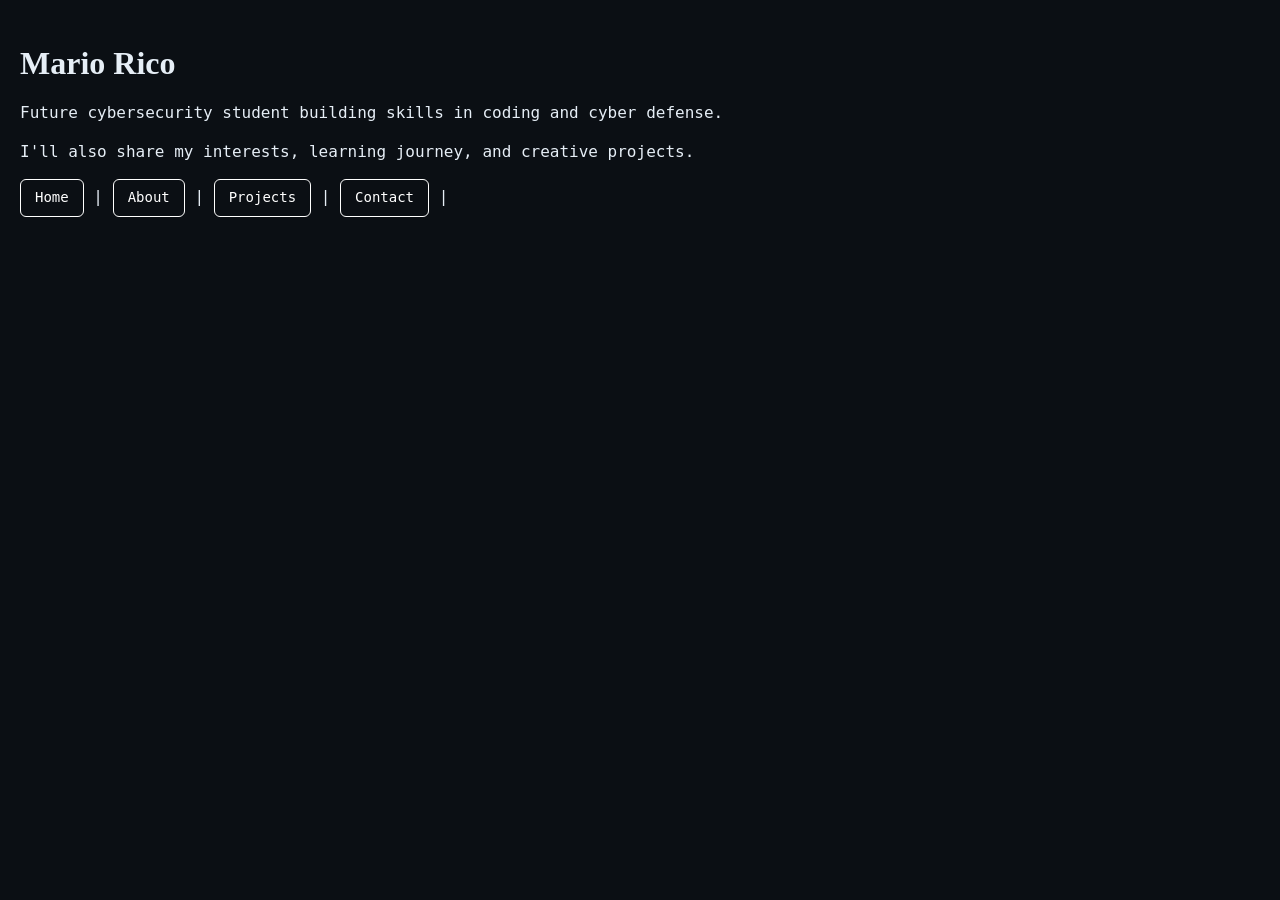
<file: index.html>
<!DOCTYPE html>
<html>
<head>
  <link href="https://fonts.googleapis.com/css2?family=Dancing+Script&display=swap" rel="stylesheet">
  <link rel="stylesheet" href="style.css"/>
  <title>Mario Rico | Cyber Portfolio</title>
</head>
<body>
    
  <h1>Mario Rico</h1>
  <p>Future cybersecurity student building skills in coding and cyber defense.</p>
  <p>I'll also share my interests, learning journey, and creative projects. 

  <nav>
    <a href="index.html" class="back-btn">Home</a> |
    <a href="about.html" class="back-btn">About</a> |
    <a href="projects.html" class="back-btn">Projects</a> |
    <a href="contact.html" class="back-btn">Contact</a> |
  </nav>

</body>
</html>
</file>
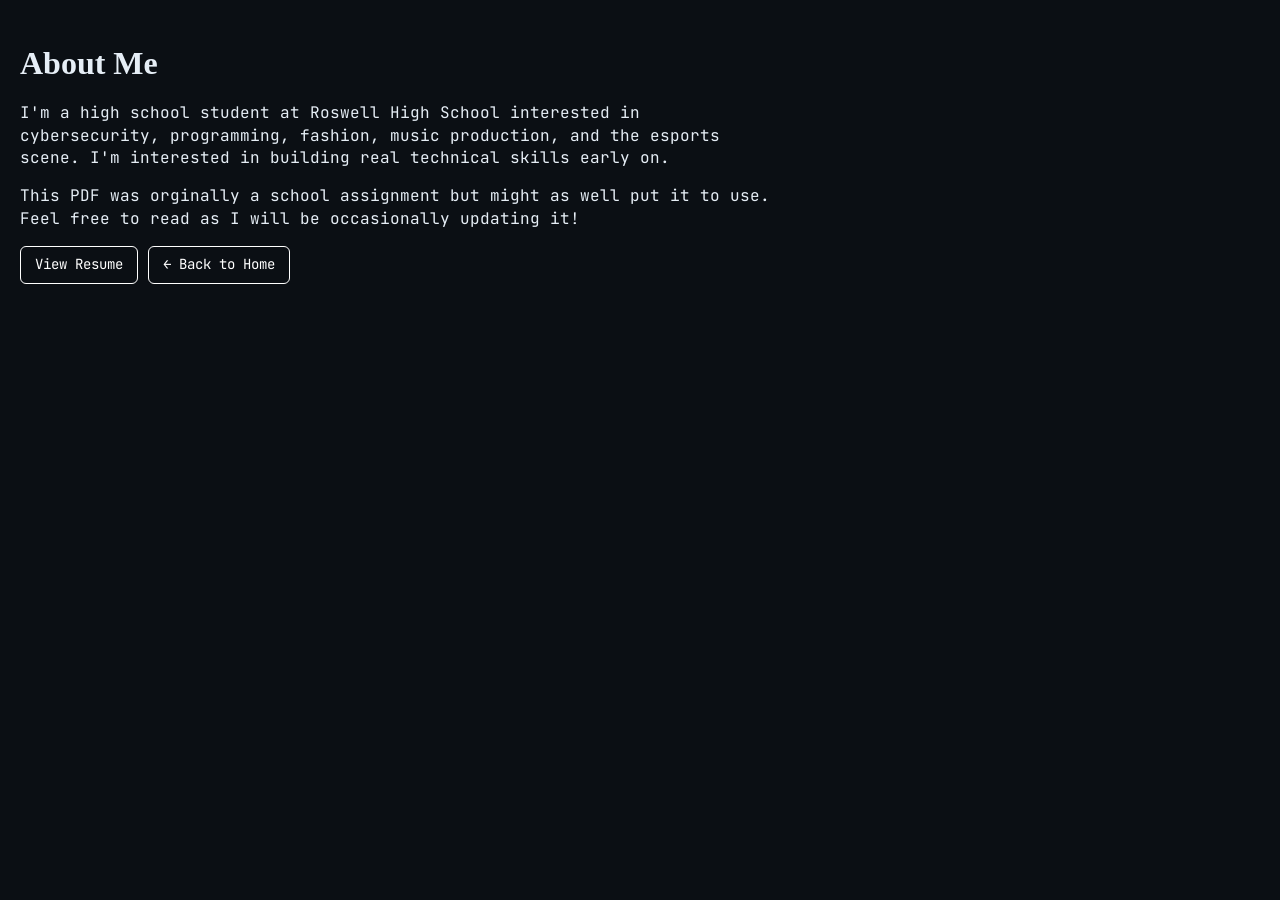
<file: about.html>
<!DOCTYPE html>
<html>
<head>
  <title>About Me</title>
  <link rel="preconnect" href="https://fonts.googleapis.com">
  <link rel="preconnect" href="https://fonts.gstatic.com" crossorigin>
  <link href="https://fonts.googleapis.com/css2?family=JetBrains+Mono:wght@300;400;600&display=swap" rel="stylesheet">

  <link rel="stylesheet" href="style.css"/>
</head>

<body>

  <h1>About Me</h1>
  <p>
    I'm a high school student at Roswell High School interested in cybersecurity, programming, fashion, music production, and the esports scene. I'm interested in building real technical skills early on.
  </p>

  <p>
    This PDF was orginally a school assignment but might as well put it to use. Feel free to read as I will be occasionally updating it!
  </p>
 <a href="Resume (1).pdf" target="_blank" class="back-btn">View Resume</a>

  
 <a href="index.html" class="back-btn">&larr; Back to Home</a>

</body>
</html>
</file>
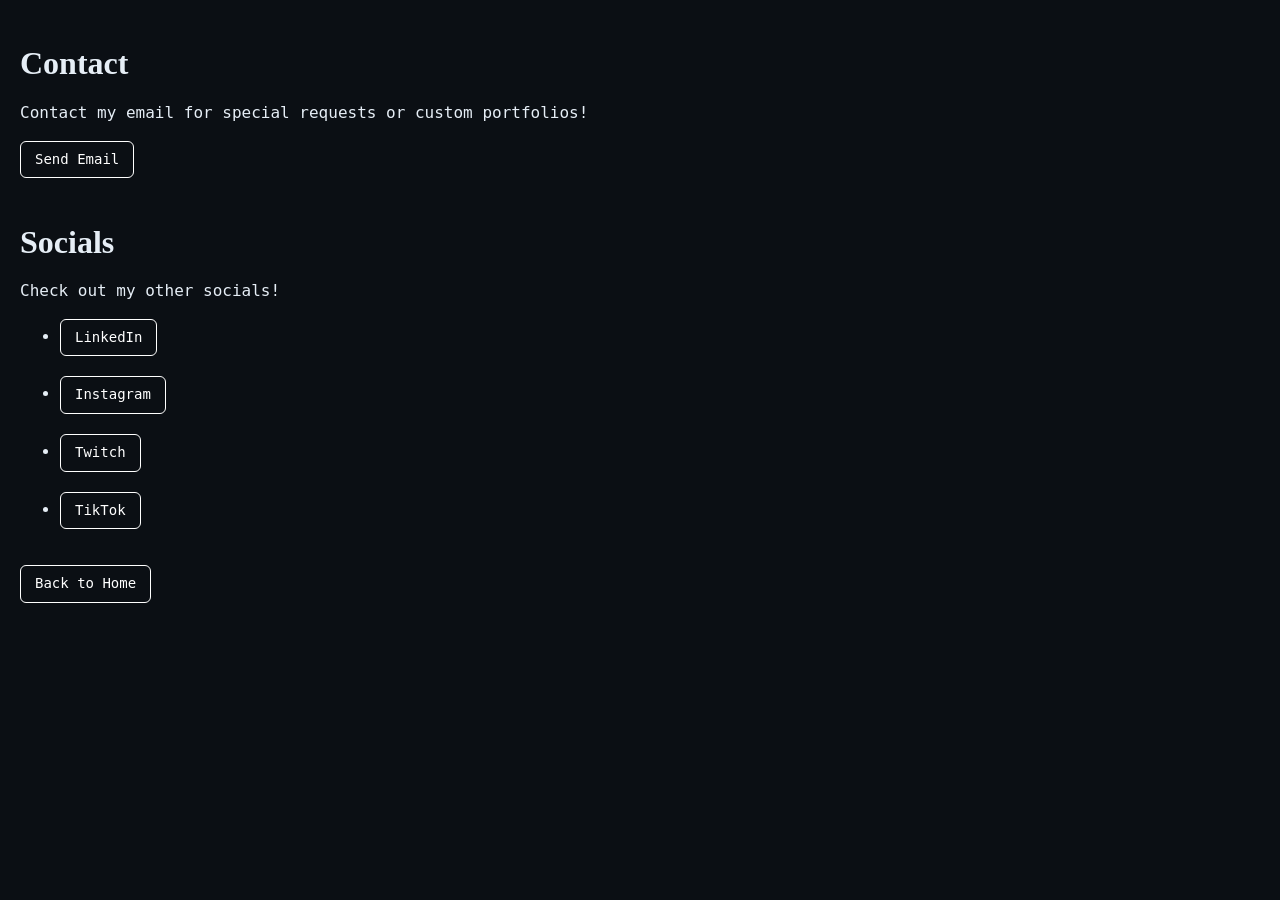
<file: contact.html>
<!DOCTYPE html>
<html>
<head>
  <title>Socials</title>
  <link rel="stylesheet" href="style.css"/>
  <link href="https://fonts.googleapis.com/css2?family=Dancing+Script&display=swap" rel="stylesheet">
</head>
<body>

  <h1>Contact</h1>
  <p>Contact my email for special requests or custom portfolios!</p>
  
  <a href="mailto:r1co.studi030@gmail.com" class="back-btn">
    Send Email
  </a>
  
  <h1>Socials</h1>
  <p>Check out my other socials!</p>
  <ul>
    <li><a href="https://www.linkedin.com/in/mario-rico-709335380?utm_source=share_via&utm_content=profile&utm_medium=member_ios" target="_blank" class="back-btn">LinkedIn</a></li>
    <li><a href="https://www.instagram.com/r2.coo/?hl=en" target="_blank" class="back-btn">Instagram</a></li>
    <li><a href="https://www.twitch.tv/r2c00" target="_blank" class="back-btn">Twitch</a></li>
    <li><a href="https://www.tiktok.com/@redep1oy" target="_blank" class="back-btn">TikTok</a></li>
  </ul>
  <a href="index.html" class="back-btn">Back to Home</a>

</body>
</html>
</file>
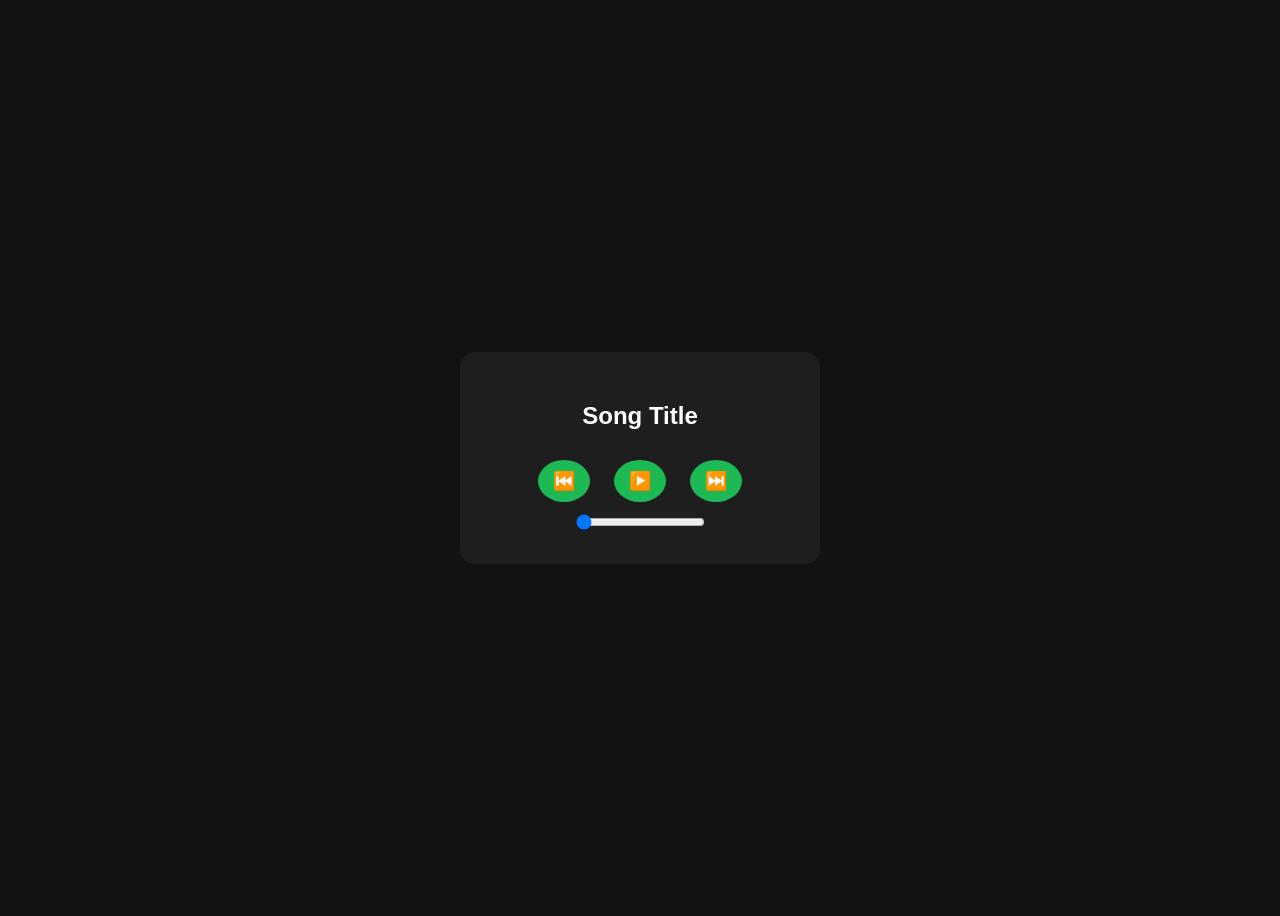
<file: music.html>
<!DOCTYPE html>
<html lang="en">
<head>
    <meta charset="UTF-8">
    <title>Mini Music Player</title>
    <link rel="stylesheet" href="music.css">
</head>
<body>

<div class="player">
    <h2 id="title">Song Title</h2>
    <audio id="audio"></audio>

    <div class="controls">
        <button id="prev">⏮️</button>
        <button if="play">▶️</button>
        <button id="next">⏭️</button>
    </div>

    <input type="range" id="progress" value="0">
</div>

<script src="script.js"></script>
</body>
</html>
</file>
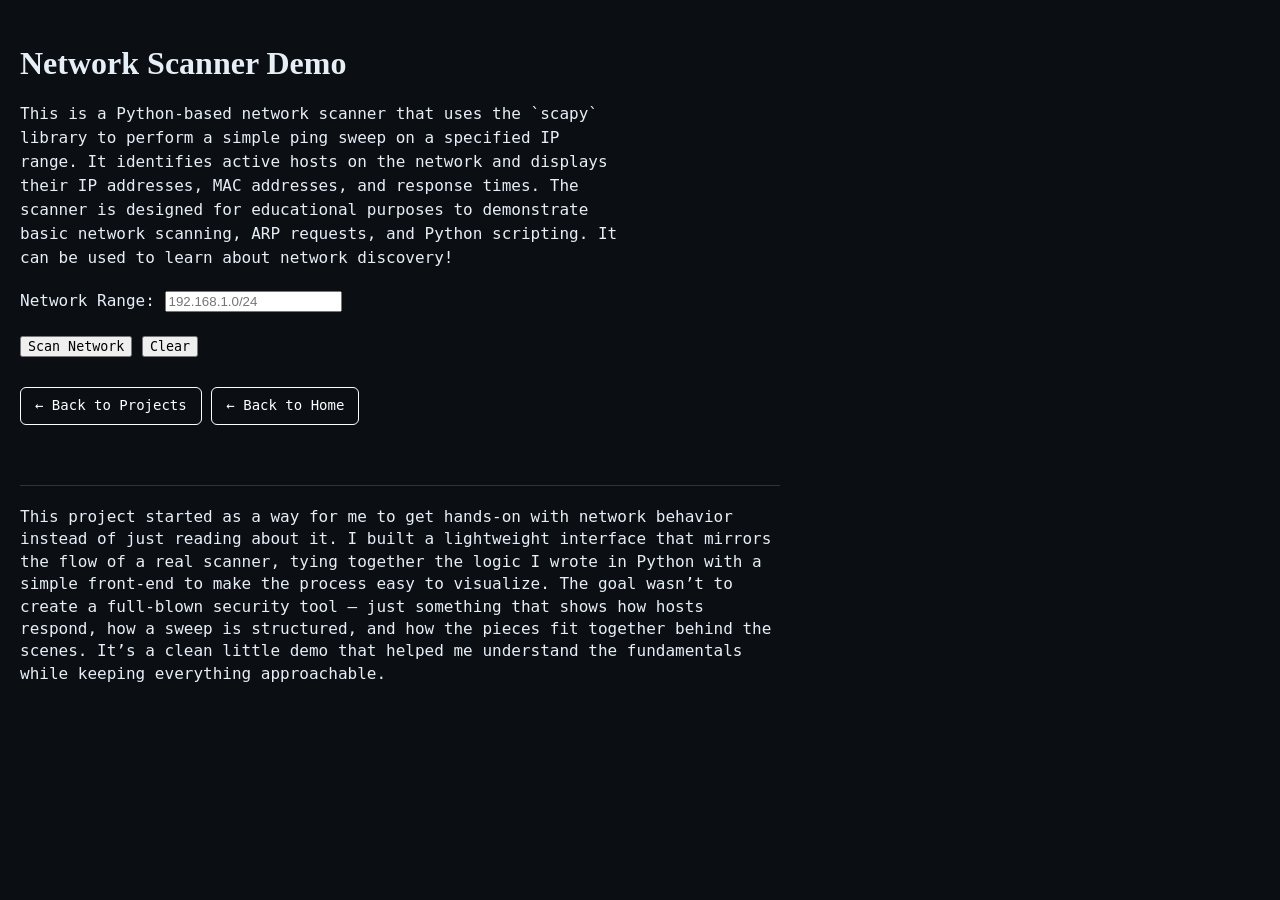
<file: network_scanner.html>
<!DOCTYPE html>
<html>
<head>
    <title>Network Scanner</title>
    <link rel="stylesheet" href="style.css"/>
</head>
<body>

    <h1>Network Scanner Demo</h1>

    <p class="project-description">
    This is a Python-based network scanner that uses the `scapy` library to perform a simple ping sweep on a specified IP range. It identifies active hosts on the network and displays their IP addresses, MAC addresses, and response times. The scanner is designed for educational purposes to demonstrate basic network scanning, ARP requests, and Python scripting. It can be used to learn about network discovery!
    </p>
    
    <div class="scanner-section">
        <label>Network Range:</label>
        <input type="text" id="range" placeholder="192.168.1.0/24">

        <br><br>

        <button onclick="scan()">Scan Network</button>
        <button onclick="clearResults()">Clear</button>

        <pre id="output"></pre>
    </div>

    <a href="projects.html" class="back-btn">&larr; Back to Projects</a>
    <a href="index.html" class="back-btn">&larr; Back to Home</a>
    <script src="scanner.js"></script>

    <p class="build-notes">
    This project started as a way for me to get hands‑on with network behavior instead of just reading about it. I built a lightweight interface that mirrors the flow of a real scanner, tying together the logic I wrote in Python with a simple front‑end to make the process easy to visualize. The goal wasn’t to create a full‑blown security tool — just something that shows how hosts respond, how a sweep is structured, and how the pieces fit together behind the scenes. It’s a clean little demo that helped me understand the fundamentals while keeping everything approachable.
    </p></h2>
</body>
</html>
</file>
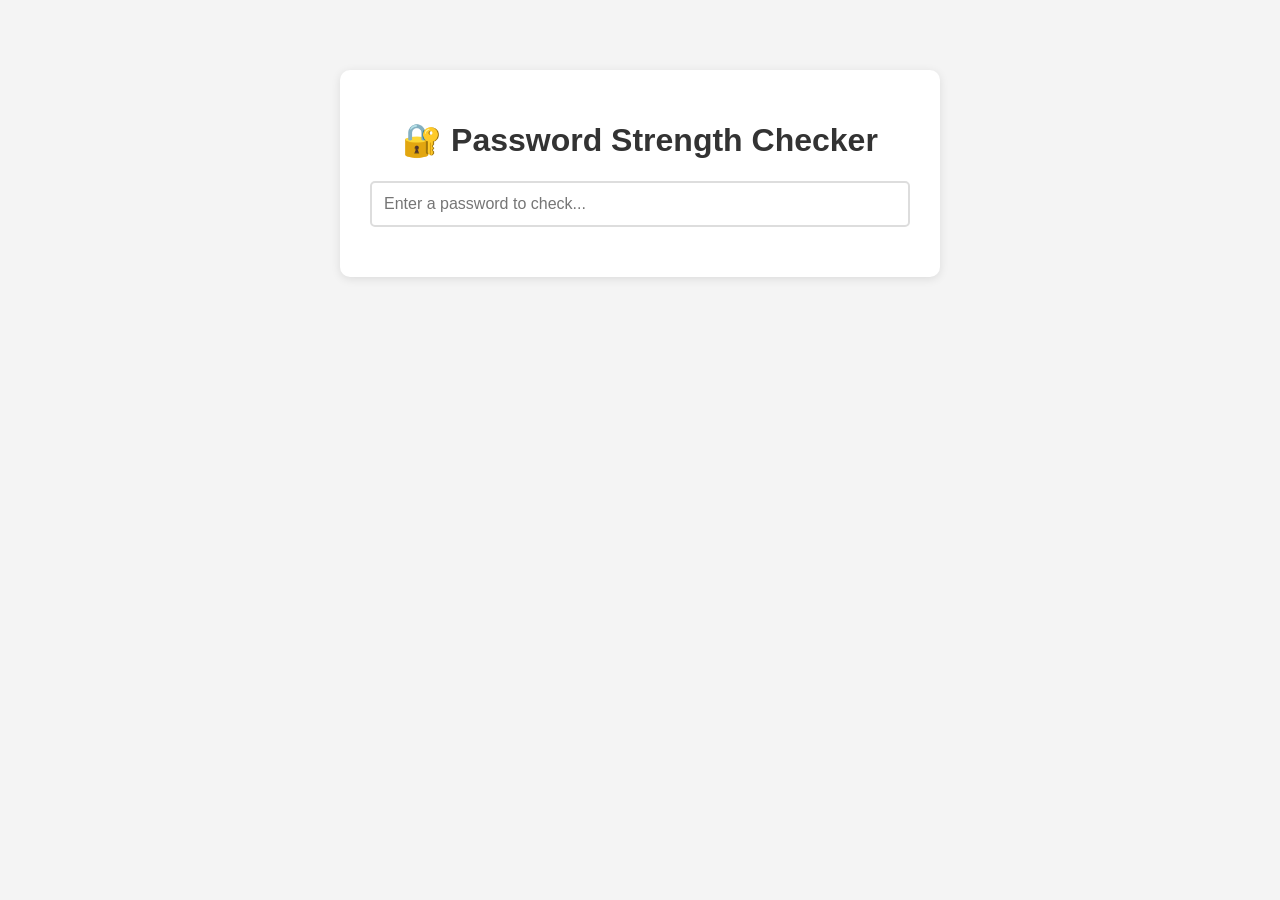
<file: password_checker.html>
<!DOCTYPE html>
<html lang="en">
<head>
    <meta charset="UTF-8">
    <meta name="viewport" content="width=device-width, initial-scale=1.0">
    <title>Password Strength Checker</title>
    <style>
        body {
            font-family: Arial, sans-serif;
            max-width: 600px;
            margin: 50px auto;
            padding: 20px;
            background-color: #f4f4f4;
        }
        .container {
            background: white;
            padding: 30px;
            border-radius: 10px;
            box-shadow: 0 2px 10px rgba(0,0,0,0.1);
        }
        h1 {
            color: #333;
            text-align: center;
        }
        input {
            width: 100%;
            padding: 12px;
            font-size: 16px;
            border: 2px solid #ddd;
            border-radius: 5px;
            box-sizing: border-box;
            margin-bottom: 20px;
        }
        .result {
            margin-top: 20px;
            padding: 15px;
            border-radius: 5px;
            display: none;
        }
        .weak {
            background-color: #ffebee;
            border-left: 4px solid #f44336;
        }
        .medium {
            background-color: #fff3e0;
            border-left: 4px solid #ff9800;
        }
        .strong {
            background-color: #e8f5e9;
            border-left: 4px solid #4caf50;
        }
        .strength-text {
            font-size: 24px;
            font-weight: bold;
            margin-bottom: 10px;
        }
        .feedback {
            margin-top: 10px;
        }
        .feedback-item {
            padding: 5px 0;
            color: #666;
        }
    </style>
</head>
<body>
    <div class="container">
        <h1>🔐 Password Strength Checker</h1>
        <input type="text" id="passwordInput" placeholder="Enter a password to check..." autocomplete="off">
        
        <div id="result" class="result">
            <div class="strength-text" id="strengthText"></div>
            <div id="score"></div>
            <div class="feedback" id="feedback"></div>
        </div>
    </div>

    <script>
        const passwordInput = document.getElementById('passwordInput');
        const result = document.getElementById('result');
        const strengthText = document.getElementById('strengthText');
        const scoreDiv = document.getElementById('score');
        const feedbackDiv = document.getElementById('feedback');

        passwordInput.addEventListener('input', function() {
            const password = this.value;
            
            if (password.length === 0) {
                result.style.display = 'none';
                return;
            }

            let score = 0;
            let feedback = [];

            // Check 1: Length >= 8
            if (password.length >= 8) {
                score += 1;
            } else {
                feedback.push("❌ Password should be at least 8 characters");
            }

            // Check 2: Length >= 12
            if (password.length >= 12) {
                score += 1;
                feedback.push("✅ Great length!");
            }

            // Check 3: Has lowercase
            if (/[a-z]/.test(password)) {
                score += 1;
            } else {
                feedback.push("❌ Add some lowercase letters");
            }

            // Check 4: Has uppercase
            if (/[A-Z]/.test(password)) {
                score += 1;
            } else {
                feedback.push("❌ Add some uppercase letters");
            }

            // Check 5: Has numbers
            if (/\d/.test(password)) {
                score += 1;
            } else {
                feedback.push("❌ Add some numbers");
            }

            // Check 6: Has special characters
            if (/[!@#$%^&*(),.?]/.test(password)) {
                score += 1;
            } else {
                feedback.push("❌ Add special characters like !@#$%");
            }

            // Determine strength
            let strength = "";
            let strengthClass = "";
            
            if (score <= 2) {
                strength = "Weak 🔴";
                strengthClass = "weak";
            } else if (score <= 4) {
                strength = "Moderate 🟡";
                strengthClass = "medium";
            } else {
                strength = "Strong 🟢";
                strengthClass = "strong";
            }

            // Display results
            result.style.display = 'block';
            result.className = 'result ' + strengthClass;
            strengthText.textContent = 'Password Strength: ' + strength;
            scoreDiv.textContent = 'Score: ' + score + '/6';
            
            feedbackDiv.innerHTML = '';
            if (feedback.length > 0) {
                feedbackDiv.innerHTML = '<strong>Feedback:</strong><br>';
                feedback.forEach(function(tip) {
                    feedbackDiv.innerHTML += '<div class="feedback-item">' + tip + '</div>';
                });
            }
        });
    </script>
</body>
</html>
</file>
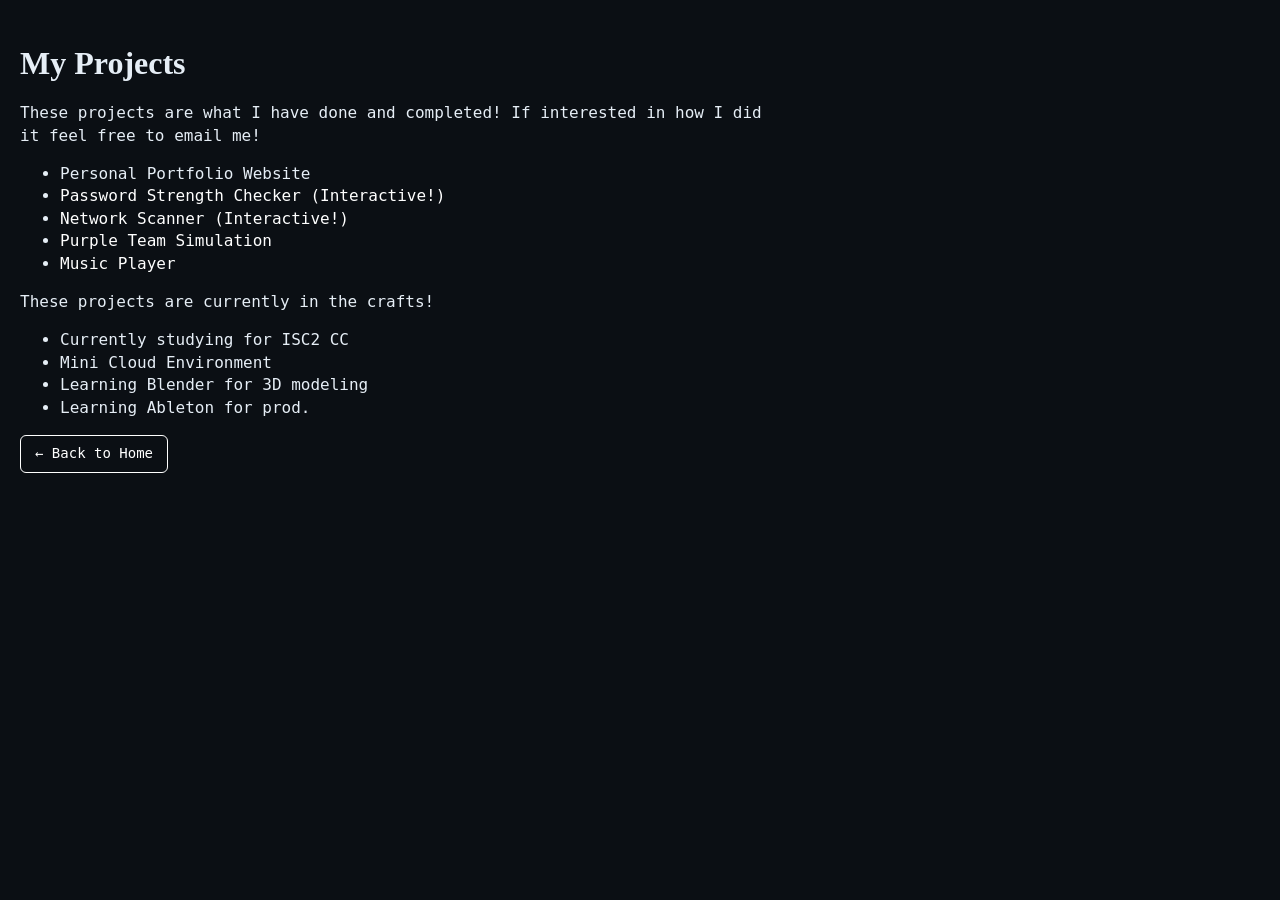
<file: projects.html>
<!DOCTYPE html>
<html>
<head>
  <title>Projects</title>
  <link rel="stylesheet" href="style.css"/>
  <link href="https://fonts.googleapis.com/css2?family=Dancing+Script&display=swap" rel="stylesheet">
</head>
<body>

  <h1>My Projects</h1>

  <p>
    These projects are what I have done and completed! If interested in how I did it feel free to email me!
  </p>
  <ul>
    <li>Personal Portfolio Website</li>
    <li><a href="/PS Check/password_checker.html">Password Strength Checker (Interactive!)</a></li>
    <li><a href="/NW Scan/network_scanner.html">Network Scanner (Interactive!)</a></li>
    <li><a href="/Purp/purp_team.html">Purple Team Simulation</a></li>
    <li><a href="/Music/music.html">Music Player</a></li>
  </ul>

  <p>
    These projects are currently in the crafts!
  <ul>
    <li>Currently studying for ISC2 CC</li>
    <li>Mini Cloud Environment</li>
    <li>Learning Blender for 3D modeling</li>
    <li>Learning Ableton for prod.</li>
  </ul>
  </p>

  <a href="index.html" class="back-btn">&larr; Back to Home</a>

</body>
</html>
</file>
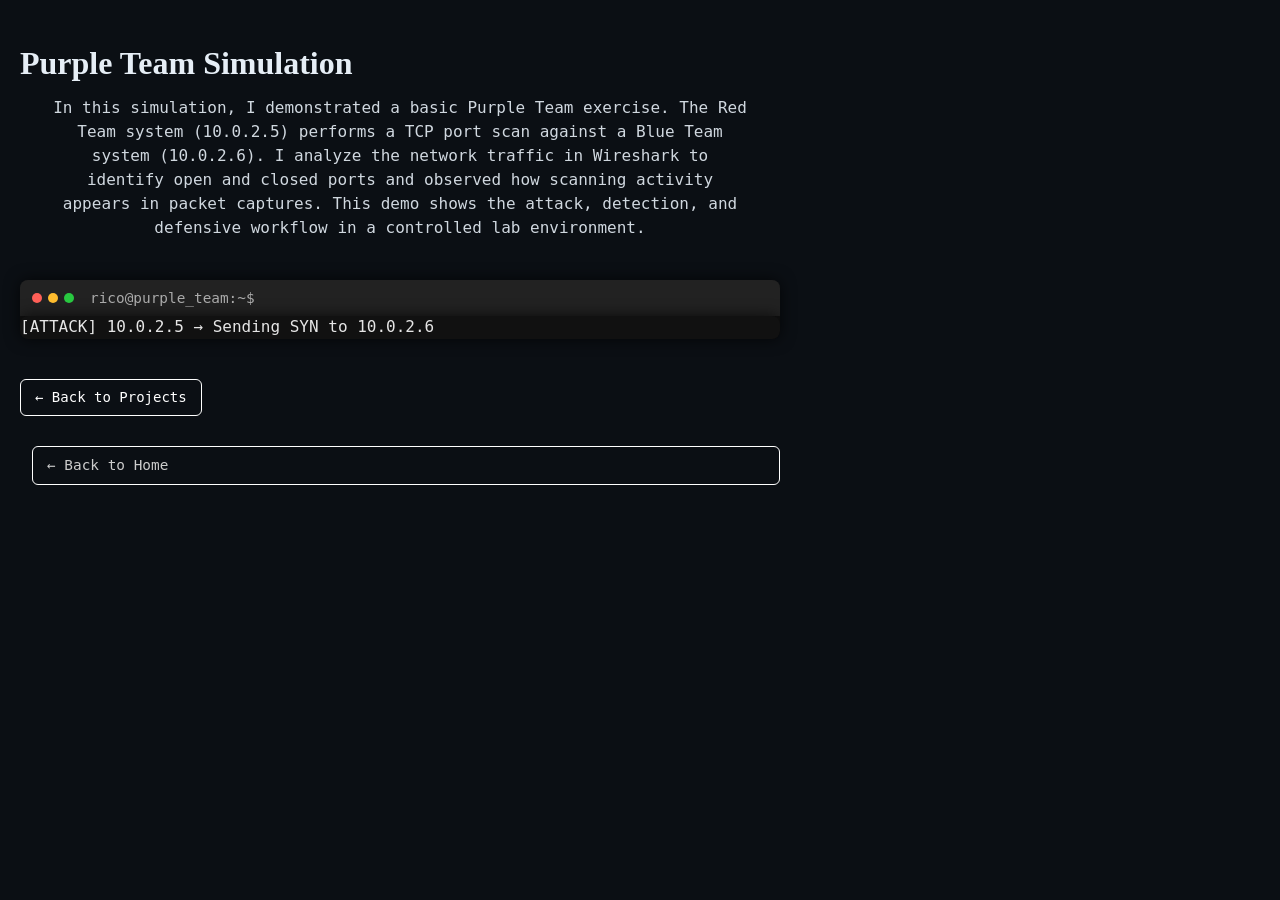
<file: purp_team.html>
<!DOCTYPE html>
<html>
<head>
    <meta charset="UTF-8">
    <meta name="viewport" content="width=device-width, initial-scale=1.0">
    <link href="https://fonts.googleapis.com/css2?family=Dancing+Script&display=swap" rel="stylesheet">
    <link rel="stylesheet" href="style.css"/>
    <title>Purple Team Sim. | RICO</title>

  <link href="https://fonts.googleapis.com/css2?family=Dancing+Script&display=swap" rel="stylesheet">
  <link rel="stylesheet" href="style.css"/>
</head>
<body>

    <h1>Purple Team Simulation</h1>
    <p class="page-description">
        In this simulation, I demonstrated a basic Purple Team exercise. The Red Team system (10.0.2.5) performs a TCP port scan against a Blue Team system (10.0.2.6). I analyze the network traffic in Wireshark to identify open and closed ports and observed how scanning activity appears in packet captures. This demo shows the attack, detection, and defensive workflow in a controlled lab environment.
    </p>
<section id="purple-terminal">
    <div class="terminal">
         <div class="terminal-header">
             <span class="dot red"></span>
            <span class="dot yellow"></span>
            <span class="dot green"></span>
            <span class="terminal-title">rico@purple_team:~$</span>
        </div>
    <div class="terminal body" id="terminal-output"></div>
    </div>
</section>
<script src="purple-terminal.js"></script>
<a href="projects.html" class="back-btn">&larr; Back to Projects</a>
<a href="index.html" class="back-btn terminal-back">&larr; Back to Home</a> 
</body>
</file>
<file: style.css>
h1 {
  font-family: 'Source Serif Pro', serif;
 } 

 body{
    background-color: #0d0d0d;
    color: white;
    font-family: 'Merriweather', serif;
  } 
 .back-btn {
    display: inline-block;
    margin-bottom: 20px;
    padding: 8px 14px;
    border: 1px solid white;
    border-radius: 6px;
    text-decoration: none;
    color: white;
    font-size: 14px;
    transition: all 0.2s ease;
 }
 .back-btn:hover {
    background-color: white;
    color: black;
 
 }

 .project-description {
    margin-bottom: 20px;
    max-width: 600px;
    line-height: 1.5;
 }
.scanner-section {
    margin-bottom: 30px;
}

h1 {
    margin-bottom: 10px;
}
ul li a {
    color: white;
    text-decoration: none;
    border-bottom: 1px solid transparent;
    transition: 0.2s;
}
ul li a:hover {
    border-bottom: 1px solid white;
}
body {
    max-width: 800px;
    margin: auto;
    padding: 20px;
}
.build-notes {
    margin-top: 40px;
    padding-top: 20px;
    border-top: 1px solid #333;
    max-width: 1.6;
}
.build-notes h2 {
    margin-bottom: 10px;
    font-size: 20px;
}
.page-description {
    max-width: 700px;
    margin: 0 auto 25px auto;
    text-align: center;
    font-size: 1rem;
    line-height: 1.5;
    opacity: 0.9;
}

#about-terminal .terminal {
  background-color: #111;
  color: #e5e5e5;
  border-radius: 8px;
  box-shadow: 0 0 15px rgba(0,0,0,0.7);
  font-family: "Fira Code", monospace;
}

#purple-terminal {
  max-width: 800px;
  margin: 40px auto;
}

.page-description {
  max-width: 700px;
  margin: 0 auto 25px auto;
  text-align: center;
  font-size: 1rem;
  line-height: 1.5;
  opacity: 0.9;
}

.terminal {
  background-color: #111;
  border-radius: 8px;
  box-shadow: 0 0 15px rgba(0, 0, 0, 0.7);
  font-family: "Fira Code", monospace;
  color: #e5e5e5;
  overflow: hidden;
}

.terminal-header {
  background-color: #222;
  padding: 8px 12px;
  display: flex;
  align-items: center;
  gap: 6px;
}

.terminal-header .dot {
  width: 10px;
  height: 10px;
  border-radius: 50%;
  display: inline-block;
}

.terminal-header .red { background-color: #ff5f57; }
.terminal-header .yellow { background-color: #febc2e; }
.terminal-header .green { background-color: #28c840; }

.terminal-title {
  margin-left: 10px;
  font-size: 0.9rem;
  color: #aaa;
}

.terminal-body {
  padding: 12px;
  height: 260px;
  overflow-y: auto;
  font-size: 0.9rem;
  line-height: 1.4;
  white-space: pre-wrap;
  margin-bottom: 0;
  padding-bottom: 5px;
}

#about-terminal .terminal {
  background-color: #111;
  color: #e5e5e5;
  border-radius: 8px;
  box-shadow: 0 0 15px rgba(0,0,0,0.7);
  font-family: "Fira Code", monospace;
}

.terminal {
  background-color: #111;
  border-radius: 8px;
  box-shadow: 0 0 15px rgba(0,0,0,0.7);
  font-family: "Fira Code", monospace;
  color: #e5e5e5;
  overflow: hidden;
  padding-bottom: 0;
}

.terminal-header {
  background-color: #222;
  padding: 8px 12px;
  display: flex;
  align-items: center;
  gap: 6px;
}

.terminal-header .dot {
  width: 10px;
  height: 10px;
  border-radius: 50%;
  display: inline-block;
}

.terminal-header .red { background-color: #ff5f57; }
.terminal-header .yellow { background-color: #febc2e; }
.terminal-header .green { background-color: #28c840; }

.terminal-title {
  margin-left: 10px;
  font-size: 0.9rem;
  color: #aaa;
}

.terminal-body {
  position: relative;
  z-index: 1;
  padding: 12px;
  min-height: auto;
  text-align: left;
  white-space: pre-wrap;
  line-height: 1.4;
}

.terminal-buttons {
  margin-top: 15px;
  display: flex;
  justify-content: center;
  gap: 10px;
  flex-wrap: wrap;
}

.terminal-buttons button {
  padding: 8px 14px;
  background-color: #222;
  border: 1px solid #444;
  color: #eee;
  border-radius: 5px;
  cursor: pointer;
  transition: 0.2s;
}

.terminal-buttons button:hover {
  background-color: #333;
  border-color: #666;
}
.sub-buttons {
  margin-top: 30px;
  display: flex;
  justify-content: center;
  gap: 10px;
  flex-wrap: wrap;
  position: relative;
  z-index: 2;
}

.sub-buttons button {
  padding: 6px 12px;
  background-color: #1a1a1a;
  border: 1px solid #444;
  color: #eee;
  border-radius: 5px;
  cursor: pointer;
  transition: 0.2s;
}

.sub-buttons button:hover {
  background-color: #333;
  border-color: #666;
}
.terminal-back {
  display: block;
  text-align: left;
  margin: 10px 0 0 12px;
  color: #ccc;
  text-decoration: none;
  font-size: 0.9rem;
}

.terminal-back:hover {
  color: #fff;
}
:root{
  --bg: #0b0f14;
  --surface: #0f1720;
  --accent: #1793d1;
  --accent-2: #00d1ff;
  --text: #e6eef6;
  --muted: #9aa6b2;
  --glass: rgba(255,255,255,0.04);
  --radius: 8px;
  --mono: "JetBrains Mono", ui-monospace, SFMono-Regular, Menlo, Monaco, "Roboto Mono", monospace;
}

*{box-sizing:border-box}
html,body{height:100%}
body{
  margin:0;
  min-height:100%;
  background:var(--bg);
  color:var(--text);
  font-family:var(--mono);
  -webkit-font-smoothing:antialiased;
  -moz-osx-font-smoothing:grayscale;
  line-height:1.4;
}
a{color:var(--accent)}
button{font-family:var(--mono)}
</file>
<file: music.css>
body {
    background: #121212;
    color: white;
    font-family: Arial, sans-serif;
    display: flex;
    justify-content: center;
    align-items: center;
    height: 100vh;
} 

.player {
    background: #1e1e1e;
    padding: 30px;
    border-radius: 15px;
    text-align: center;
    width: 300px;
} 

button {
    background: #1db954;
    border: none;
    padding: 10px 15px;
    margin: 10px;
    font-size: 18px;
    border-radius: 50%;
    cursor: pointer;
} 

input[types="range"] {
    width: 100%;
}
</file>
